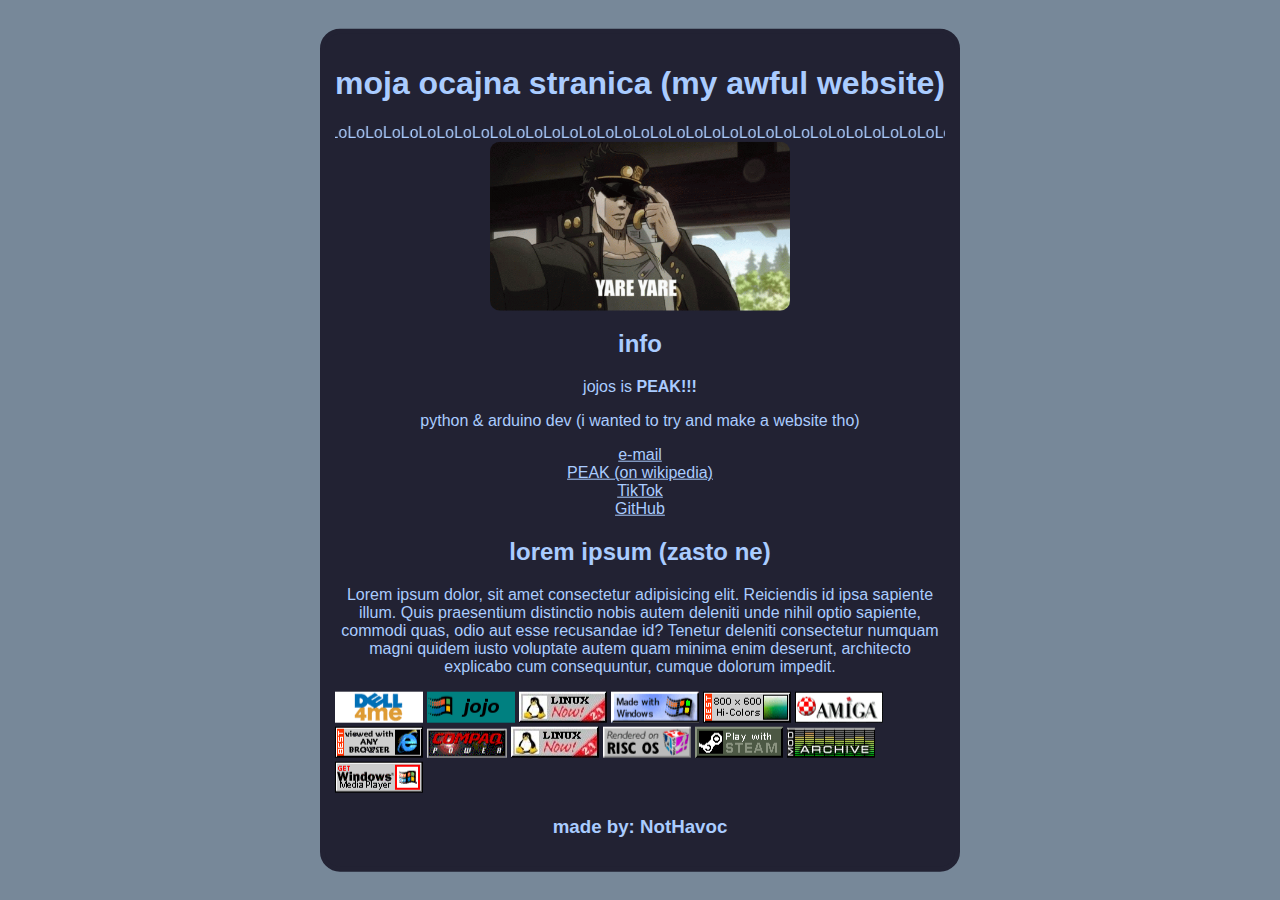
<file: index.html>
<!DOCTYPE html>
<html lang="en">
  <head>
    <meta charset="UTF-8" />
    <meta name="viewport" content="width=device-width, initial-scale=1.0" />
    <title>havocweb</title>
    <link rel="stylesheet" href="style.css" />
  </head>
  <body class="content">
    <div>
      <h1 class="text">moja ocajna stranica (my awful website)</h1>
      <marquee behavior="alternate" direction="right" class="text"
        >[base64]</marquee
      >
      <img
        src="images/162e6417f80df31ff2fcf72680f0424c.gif"
        alt="yare yare daze"
        class="jotaro" />
      <h2 class="text">info</h2>
      <p class="text">jojos is <strong class="pulse">PEAK!!!</strong></p>
      <p class="text">
        python & arduino dev (i wanted to try and make a website tho)
      </p>
      <a href="mailto:zadargabriel@gmail.com" target="_blank" class="text"
        >e-mail</a
      >
      <a
        href="https://en.wikipedia.org/wiki/JoJo%27s_Bizarre_Adventure"
        target="_blank"
        class="text"
        >PEAK (on wikipedia)</a
      >
      <a href="https://www.tiktok.com/@havoc.tech" target="_blank" class="text"
        >TikTok</a
      >
      <a href="https://github.com/NotHavocc" target="_blank" class="text"
        >GitHub</a
      >
      <h2 class="text">lorem ipsum (zasto ne)</h2>
      <p class="text">
        Lorem ipsum dolor, sit amet consectetur adipisicing elit. Reiciendis id
        ipsa sapiente illum. Quis praesentium distinctio nobis autem deleniti
        unde nihil optio sapiente, commodi quas, odio aut esse recusandae id?
        Tenetur deleniti consectetur numquam magni quidem iusto voluptate autem
        quam minima enim deserunt, architecto explicabo cum consequuntur, cumque
        dolorum impedit.
      </p>
      <img src="buttons/dell-88x31.gif" alt="dell badge" />
      <img src="buttons/jojo.png" alt="jojo badge" />
      <img src="buttons/linuxnow.jpg" alt="linux badge" />
      <img src="buttons/made_with_windows.gif" alt="windows badge" />
      <img
        src="buttons/tumblr_ou69gmb2xM1wvu485o9_100.gif"
        alt="800x600 badge" />
      <img src="buttons/amiga.gif" alt="amiga badge" />
      <img src="buttons/any2.gif" alt="browser badge" />
      <img src="buttons/compaq.gif" alt="compaq badge" />
      <img src="buttons/linuxnow.jpg" alt="linux badge 2" />
      <img src="buttons/roroqa.gif" alt="riscos badge" />
      <img src="buttons/steam.gif" alt="steam badge" />
      <img src="buttons/tma-c.gif" alt="archive badge" />
      <img src="buttons/winmedia2.gif" alt="winmedia badge" />
      <h3 class="text">made by: NotHavoc</h3>
    </div>
  </body>
</html>
</file>
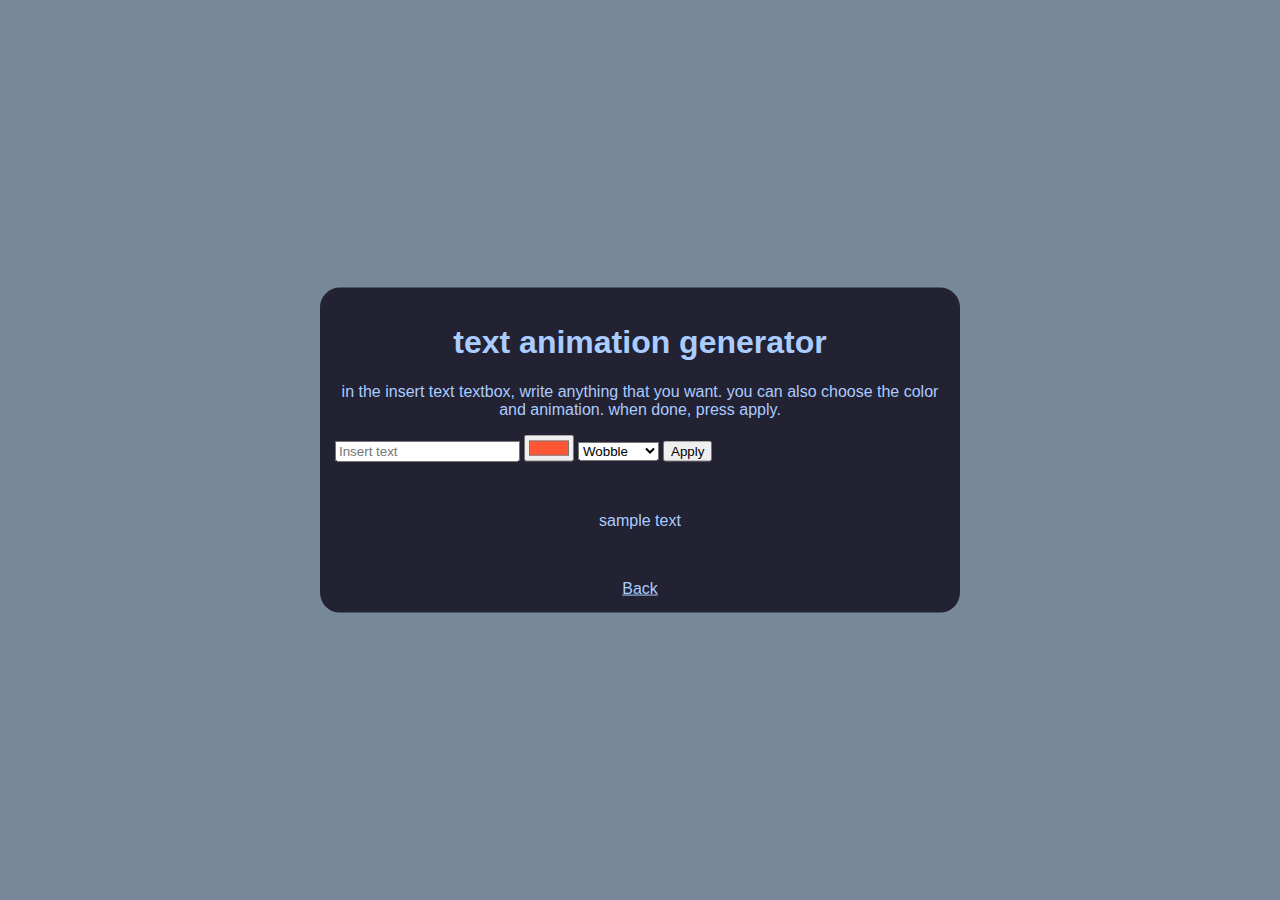
<file: name.html>
<!DOCTYPE html>
<html lang="en">
  <head>
    <meta charset="UTF-8" />
    <meta name="viewport" content="width=device-width, initial-scale=1.0" />
    <title>text anim generator</title>
    <link rel="stylesheet" href="style.css" />
  </head>
  <body class="content">
    <div>
      <h1 class="text">text animation generator</h1>
      <p class="text">
        in the insert text textbox, write anything that you want. you can also
        choose the color and animation. when done, press apply.
      </p>
      <input
        type="text"
        ,
        id="textbox"
        ,
        name="textbox"
        placeholder="Insert text" />
      <input type="color" id="id03" , value="#ff5733" />
      <select name="Animations" id="animations">
        <option value="wobble">Wobble</option>
        <option value="blink">Blink</option>
        <option value="pulsefade">Pulse</option>
        <option value="jelly">Jelly</option>
        <option value="heartbeat">Heartbeat</option>
        <option value="none">None</option>
      </select>
      <button type="button" , name="Apply" , onclick="changeText()">
        Apply
      </button>

      <p>&nbsp</p>
      <p class="animtext" id="text">sample text</p>
      <p>&nbsp</p>
      <a href="index.html" class="text">Back</a>
    </div>
    <script src="name.js"></script>
  </body>
</html>
</file>
<file: style.css>
img.jotaro {
    width: 300px;
    border-radius: 10px;
    margin-left: auto;
    margin-right: auto;
    display: block;
}
.content {
    max-width: 500px;
    display: flex;
    justify-content: center;
    align-items: center;
    margin:auto;
    background-color: lightslategray;
}
.pulse {
    animation: pulse 1.25s infinite;
    text-align: center;
    font-family: Arial, sans-serif;
}
@keyframes pulse{
    0%{color:red;}	
    110%{color: black;}
 }
div {
    padding: 10px;
    border-radius: 20px;
    border: 5px solid #222233;
    background-color: #222233;
    position: absolute;
    top: 50%;
    left: 50%;
    transform: translate(-50%, -50%);
}
.text {
    text-align: center;
    display: block;
    color: #AACCFF;
    font-family: Arial, sans-serif;
}

.animtext {
    color: #AACCFF;
    font-family: Arial, sans-serif;
    text-align: center;
    display: block;
    margin: 0 0.5rem;
  
    animation: var(--animation);
  }

@keyframes wobble {
	0%,
	100% {
		transform: translateX(0%);
		transform-origin: 50% 50%;
	}

	15% {
		transform: translateX(-30px) rotate(6deg);
	}

	30% {
		transform: translateX(15px) rotate(-6deg);
	}

	45% {
		transform: translateX(-15px) rotate(3.6deg);
	}

	60% {
		transform: translateX(9px) rotate(-2.4deg);
	}

	75% {
		transform: translateX(-6px) rotate(1.2deg);
	}
}

@keyframes blink {
	0%,
	50%,
	100% {
		opacity: 1;
	}

	25%,
	75% {
		opacity: 0;
	}
}

@keyframes pulsefade {
	0% {
		opacity: 0.8;
		transform: scale(0.2);
	}

	80% {
		opacity: 0;
		transform: scale(1.2);
	}

	100% {
		opacity: 0;
		transform: scale(2.2);
	}
}

@keyframes jello {
	0% {
		transform: scale3d(1, 1, 1);
	}

	30% {
		transform: scale3d(0.75, 1.25, 1);
	}

	40% {
		transform: scale3d(1.25, 0.75, 1);
	}

	50% {
		transform: scale3d(0.85, 1.15, 1);
	}

	65% {
		transform: scale3d(1.05, 0.95, 1);
	}

	75% {
		transform: scale3d(0.95, 1.05, 1);
	}

	100% {
		transform: scale3d(1, 1, 1);
	}
}

@keyframes heartbeat {
	0% {
		animation-timing-function: ease-out;
		transform: scale(1);
		transform-origin: center center;
	}

	10% {
		animation-timing-function: ease-in;
		transform: scale(0.91);
	}

	17% {
		animation-timing-function: ease-out;
		transform: scale(0.98);
	}

	33% {
		animation-timing-function: ease-in;
		transform: scale(0.87);
	}

	45% {
		animation-timing-function: ease-out;
		transform: scale(1);
	}
}
</file>
